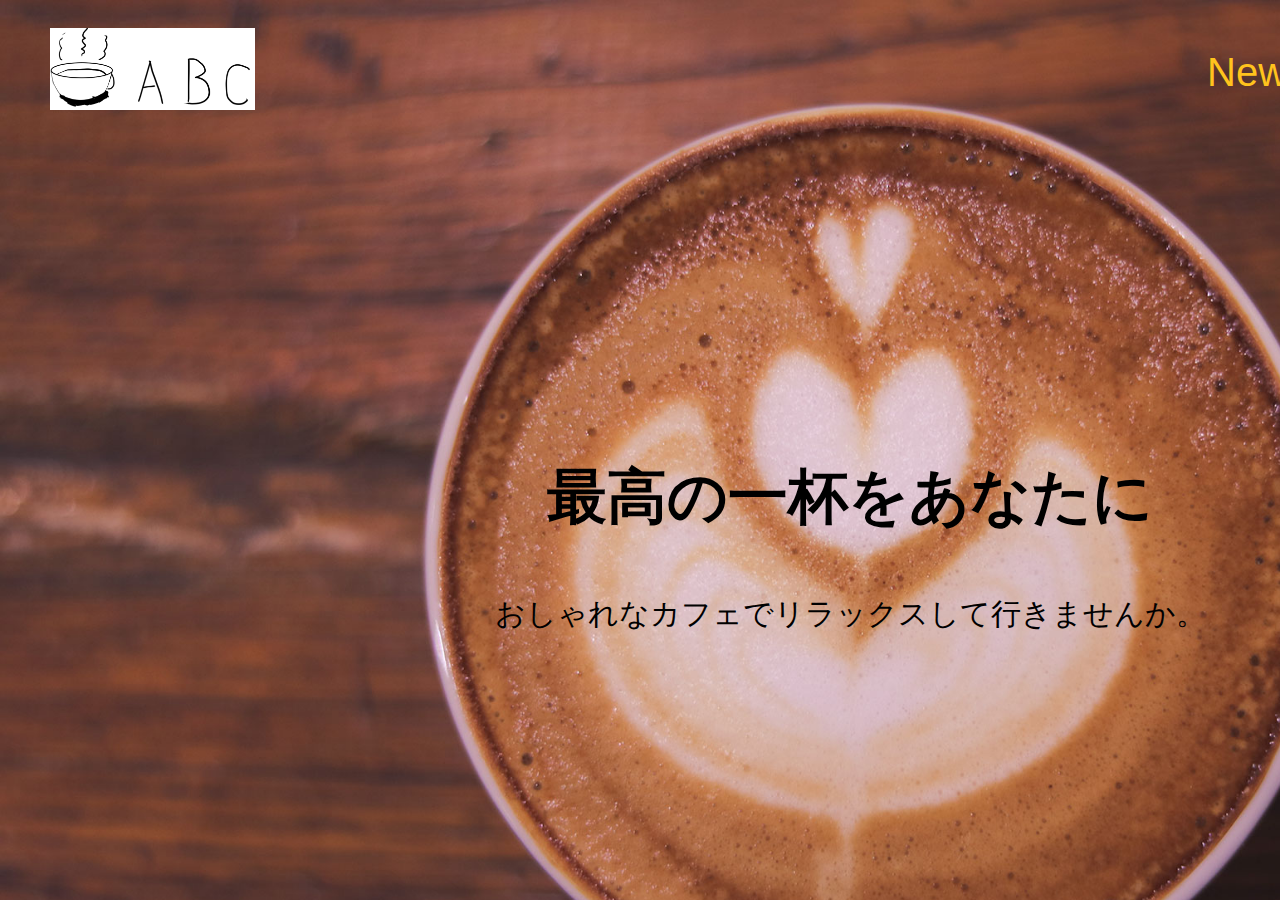
<file: index.html>
<!DOCTYPE html>
<html lang="ja">
    <head>
        <meta charset="UTF-8">
        <title>ABC Cafe</title>
        <meta name="description" content="出来る限り新鮮な物を使用しお届けいたします">
        <meta name="viewport" content="width=device-width, initial-scale=1">
        <link href="S.css" rel="stylesheet">
     </head>

     <body>
      <div id="home" class="big-bg">
         <header class="page-header wrapper">
             <h1><a href="index.html"><img class="logo" src="images/title2.png"></a></h1>
             <nav>
                 <ul class="main-nav">
                     <li><a href="news.html">News</a></li>
                     <li><a href="menu.html">Menu</a></li>
                     <li><a href="contact.html">Contact</a></li>
                 </ul>
             </nav>
        </header>

        <div class="home-content wrapper">
             <h1 class="page-title">最高の一杯をあなたに</h1>
             <p>おしゃれなカフェでリラックスして行きませんか。</p>
         </div>
      </div>
     </body>
</html>
</file>
<file: S.css>
@charset "UTF-8";

/* 共通部分
------------------------------- */
html {
    font-size: 100%;
}
body{
    font-family: "Yu Gothic Medium", "游ゴシック Medium", YuGothic, "游ゴシック体", "ヒラギノ角ゴ Pro W3", sans-serif;
    line-height: 1.7;
    margin:0;
    padding:0;
}
a {
    text-decoration: none;
}
img {
    max-width: 100%;
}

/*大きな背景
--------------*/
.big-bg{
    background-size:cover;
    background-position:center top;
    background-repeat:no-repeat;
}
/*--HEADER
------------- */
.logo {
    width:230px;
    margin:7px 0 -10px -30px;
    padding-left:5px;
}

.wrapper {
     max-width:1550px;
     margin:0 auto;
}

.page-header {
    display: flex;
}

.main-nav{
    display:flex;
    font-size:40px;
    margin-top:38px;
    list-style:none;
}

.main-nav li {
    margin-left:40px;
}

.main-nav a{
    color:rgb(255, 195, 29);
}

.main-nav a:hover{
    text-decoration:underline;
}

/* HOME
------------ */
.home-content {
    text-align:center;
    margin-top:300px;
}

.home-content p {
    font-size:30px;
    margin:10px 0 38px;
}

/* 見出し
------------ */
.page-title {
     font-size:60px;
     text-align:center;
}

#home {
    background-image: url(images/main-bg.jpg);
    min-height:100vh;
    width:1700px;
}

#home .page-header {
    justify-content:space-between;
}
/* NEWS
------------ */
#news {
    background-image:url(images/news.jpg);
    height:300px;  
    width:1700px;
}

#news .page-title {
   margin:-25px;
}
#news .main-nav  {
   background-color:rgb(80, 51, 12);
   margin:104px 0 20px 0;
   padding-left:270px;
}

#news .main-nav li {
    margin-left:210px;
 }

 #news aside {
    margin:-20px 30px;
    padding-right:11px;
}

 .news-contents {
    display:flex;
    margin-left:150px;
}

 /*記事部分
 ---------- */
article {
    width:75%;
    background-color:#fff;
 }

 article img {
     width:600px;
     height:400px;
 }

 article p {
     padding-right:10px;
 }

 .post-info{
    position:relative;
    padding:4px;
    margin-bottom:20px;
 }

 .post-title{
     border-top:3px #0bd solid;
 }

 .post-date {
     background:#0bd;
     border-radius:50%;
     color:#fff;
     width:100px;
     height:100px;
     font-size:25px;
     text-align:center;
     position:absolute;
     top:-15px;
     padding:10px;
 }

 .post-date span {
     border-top:1px rgba(255,255,255,5) solid;
     padding:6px;
     display:block;
     width:60%;
     margin:0 auto;
 }

 .post-title,
 .post-cat{
     top:30px;
     margin:20px 150px;
 }

.v_line_fix {
    margin-right:40px;
    width:5px;
    height: 850px;
    background-color: rgb(207, 202, 202);
  }

 #news .v_line_fix {
   margin-right:29px;
  }

#news aside {
    margin-left:30px;
    padding-right:40x;
}

 /*サイドバー
 ------------- */
aside {
    width:25%;
    margin-bottom:200px;
 }

.sub-title{
    border-bottom:2px #0bd solid;
}

.sub-nav {
    color:#000;
    list-style:none;
}

.sub-nav li{
    border-bottom:0.5px #000 solid;
    list-style:none;
}

.sub-nav a{ 
    color:rgb(0, 0, 0);
}

.sub-nav a:hover{
    color:#0db;
}

/* Menu
-------------- */
#menu {
    background-image:url(images/b.jpg);
    height:300px;
    width:1700px;
}

#menu .page-title {
    margin:-25px;
}

#menu .main-nav  {
    background-color:rgb(80, 51, 12);
    margin:104px 0 20px 0;
    padding-left:270px;
 }

 #menu .main-nav li {
    margin-left:210px;
 }


 .grid {
     top:5px;
     display:grid;
     gap:20px;
     grid-template-columns:0.9fr 0.9fr;
     padding-right:15px;
 }

 .menu-contents {
    display:flex;
    margin-left:130px;
}

#menu article  {
   padding-right:20px;
}
#menu article img {
    width:570px;
    height:370px;
}

#menu aside {
    margin:-20px 21px;

}

/* Contact
------------- */
#contact {
    background-image:url(images/background.jpg);
    background-repeat:repeat-x,y;
    width:1700px;
    min-height:100vh;
}

#contact .page-title {
    margin:-25px;
}

#contact .main-nav {
    padding-left:900px;
}

/* フォーム
--------------- */

form div {
    margin-bottom:14px;
}

label{
    font-size:1.125rem;
    margin-top:20px;
    margin-bottom:10px;
    display:block;
}
input[type="text"],
input[type="email"],
textarea {
    background:rgba(255,255,255,5);
    border:1px #fff solid;
    border-radius:5px;
    padding:10px;
    font-size:1rem;
}
input[type="text"],
input[type="email"]{
    width:100%;
    max-width:240px;
}
textarea{
    width:100%;
    max-width:480px;
    height:6rem;
}
input[type="submit"]{
    border:none;
    cursor:pointer;
    line-height:1;
}
</file>
